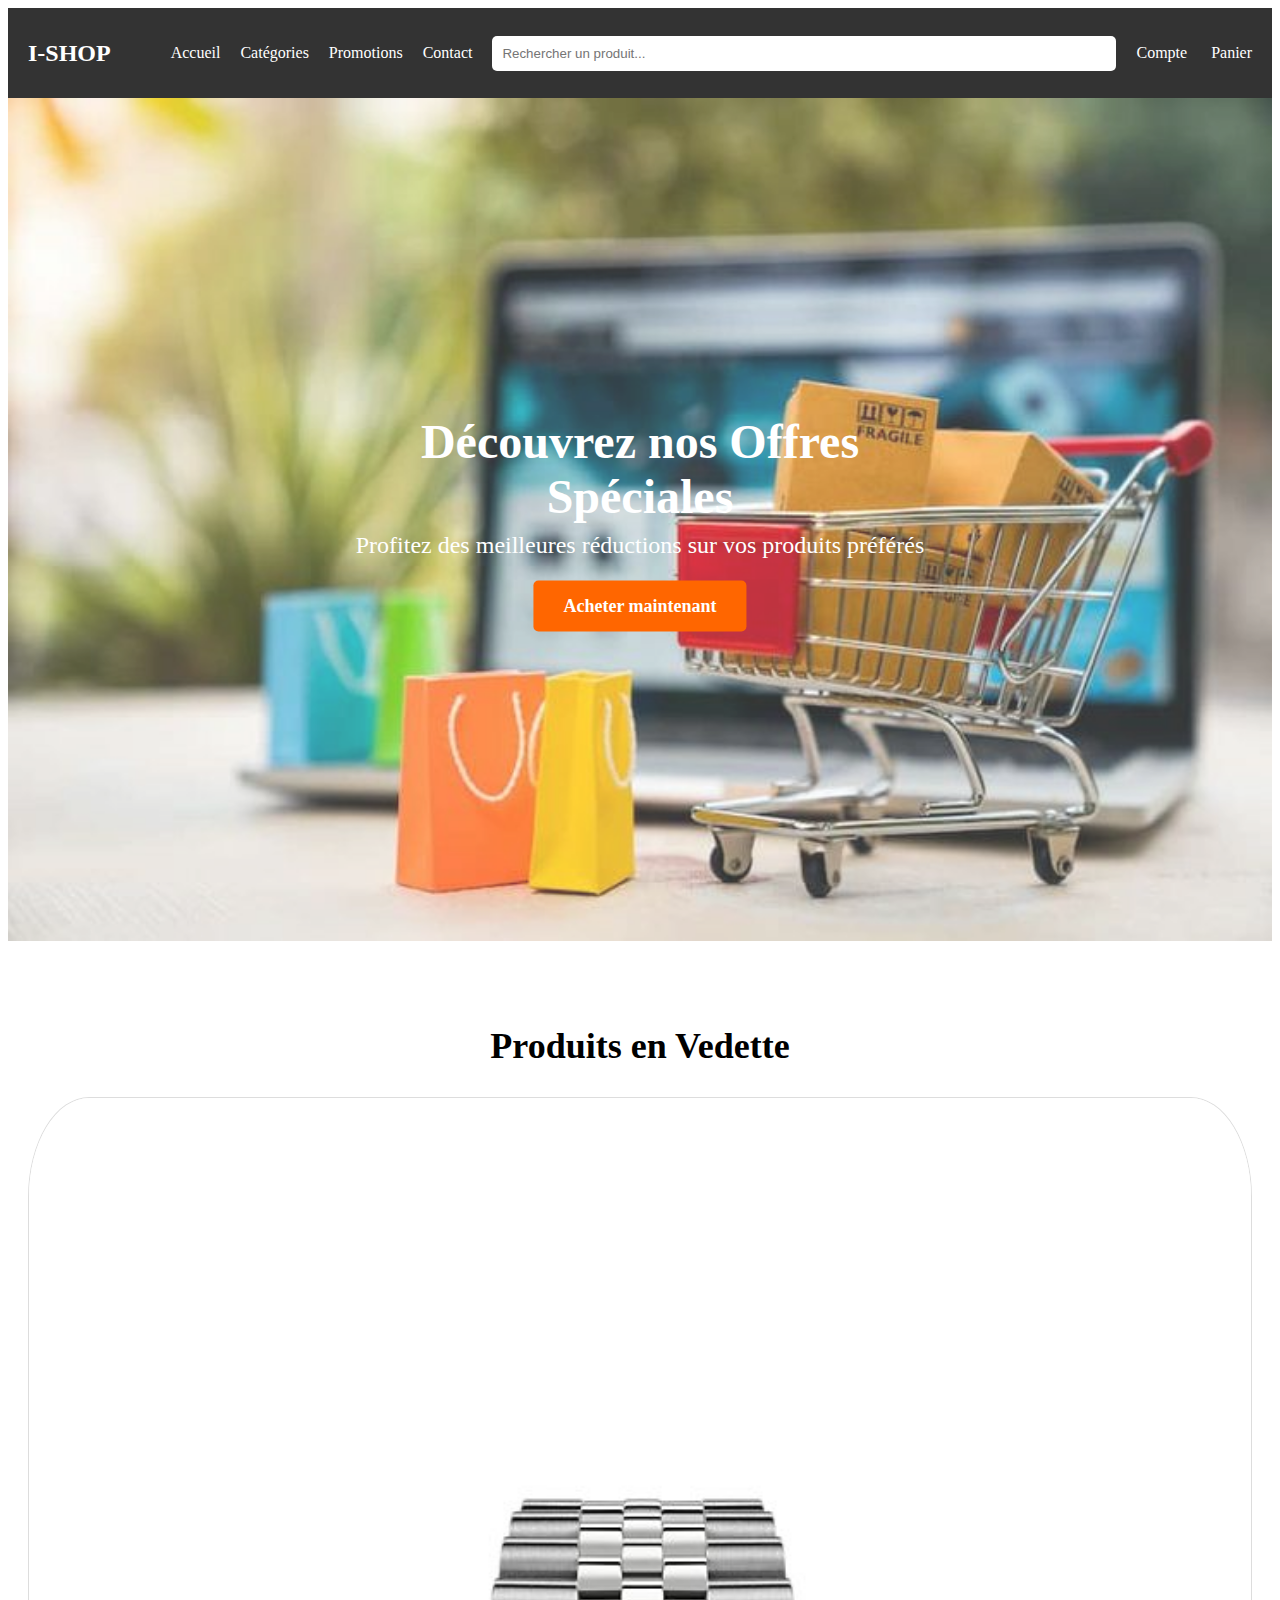
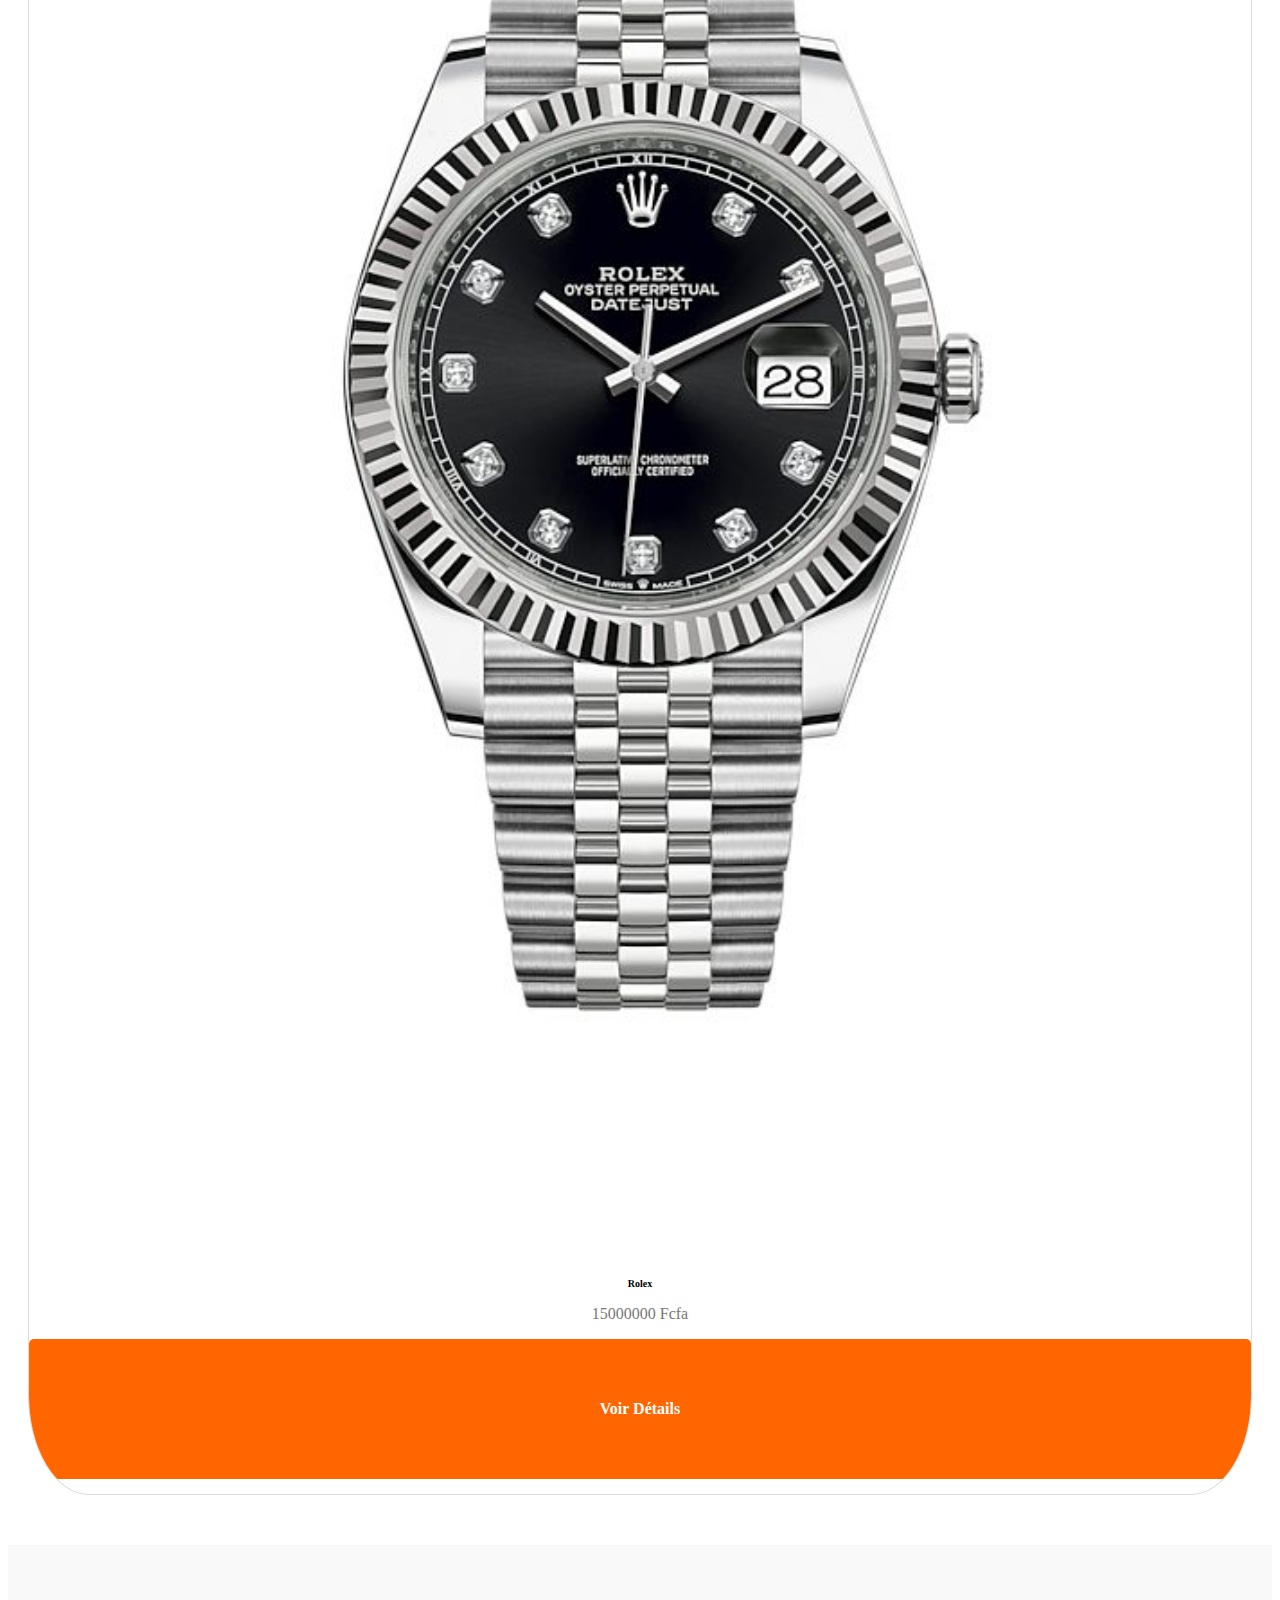
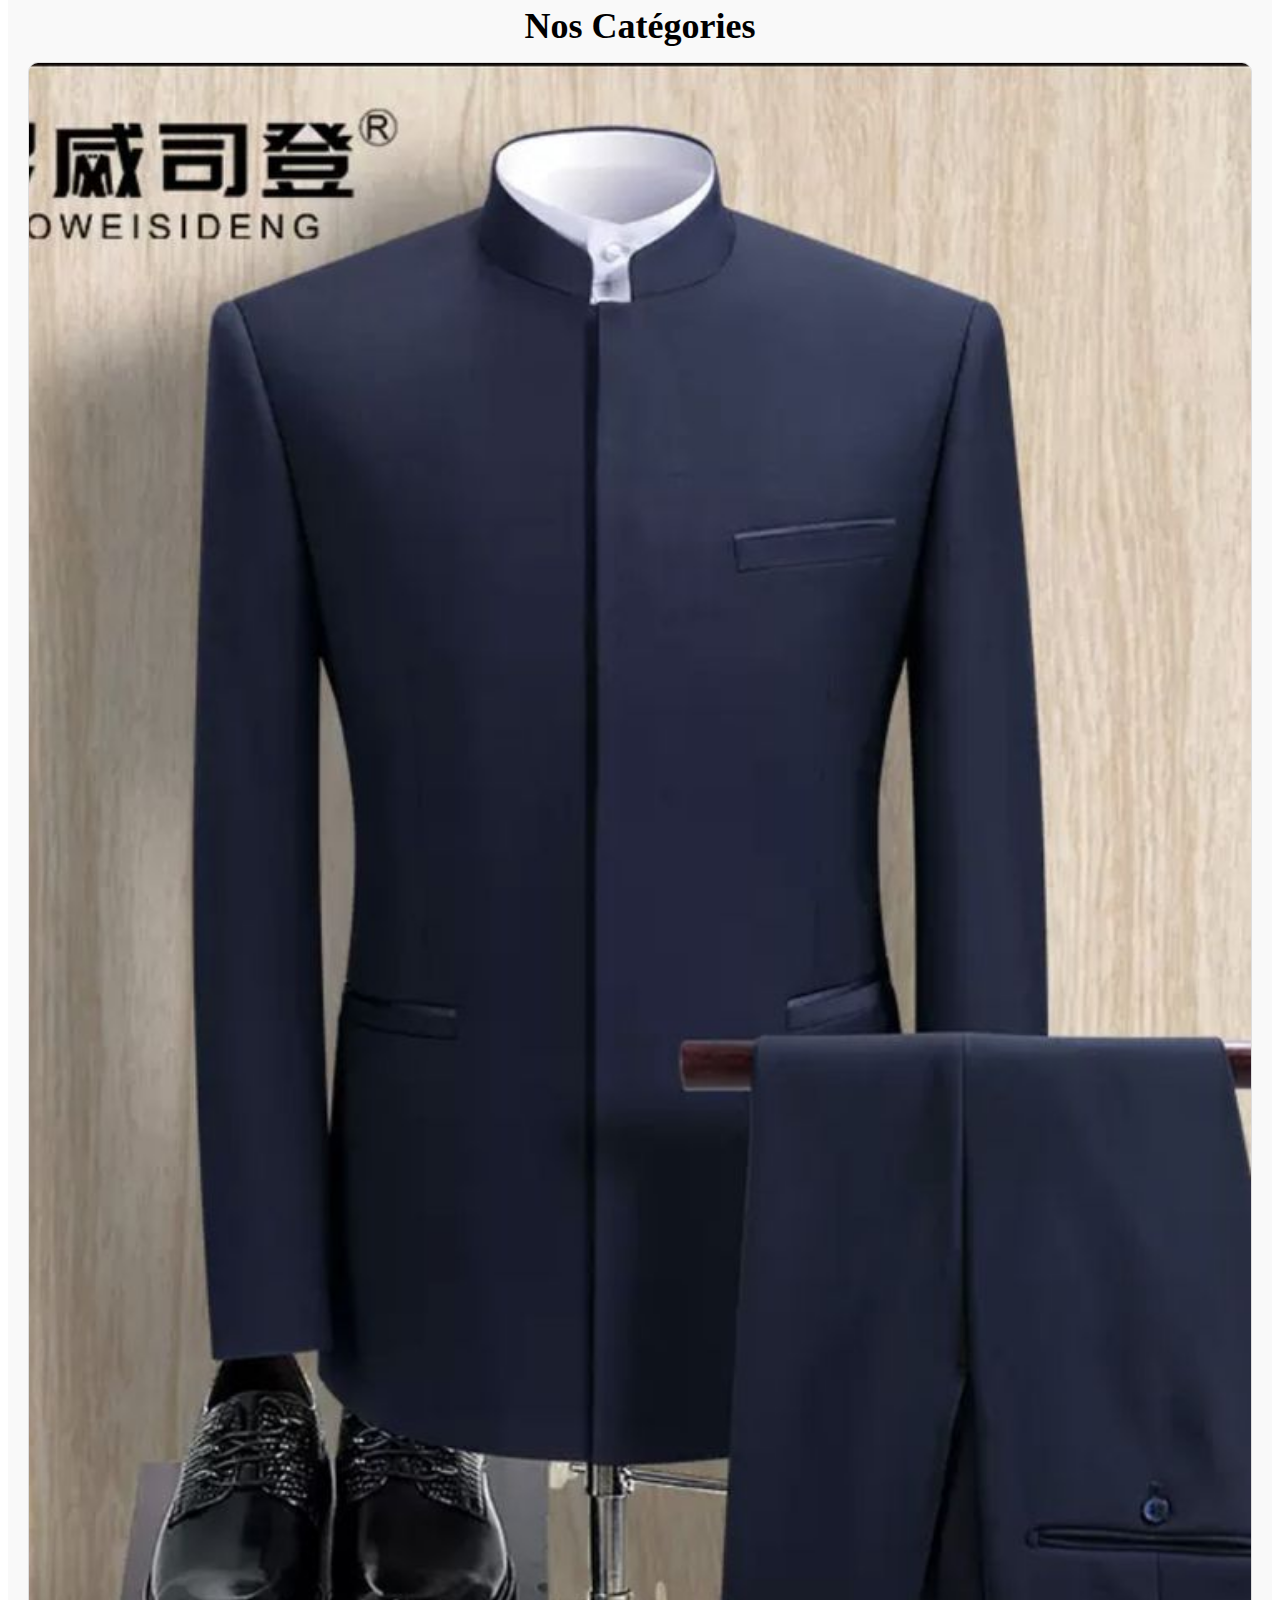
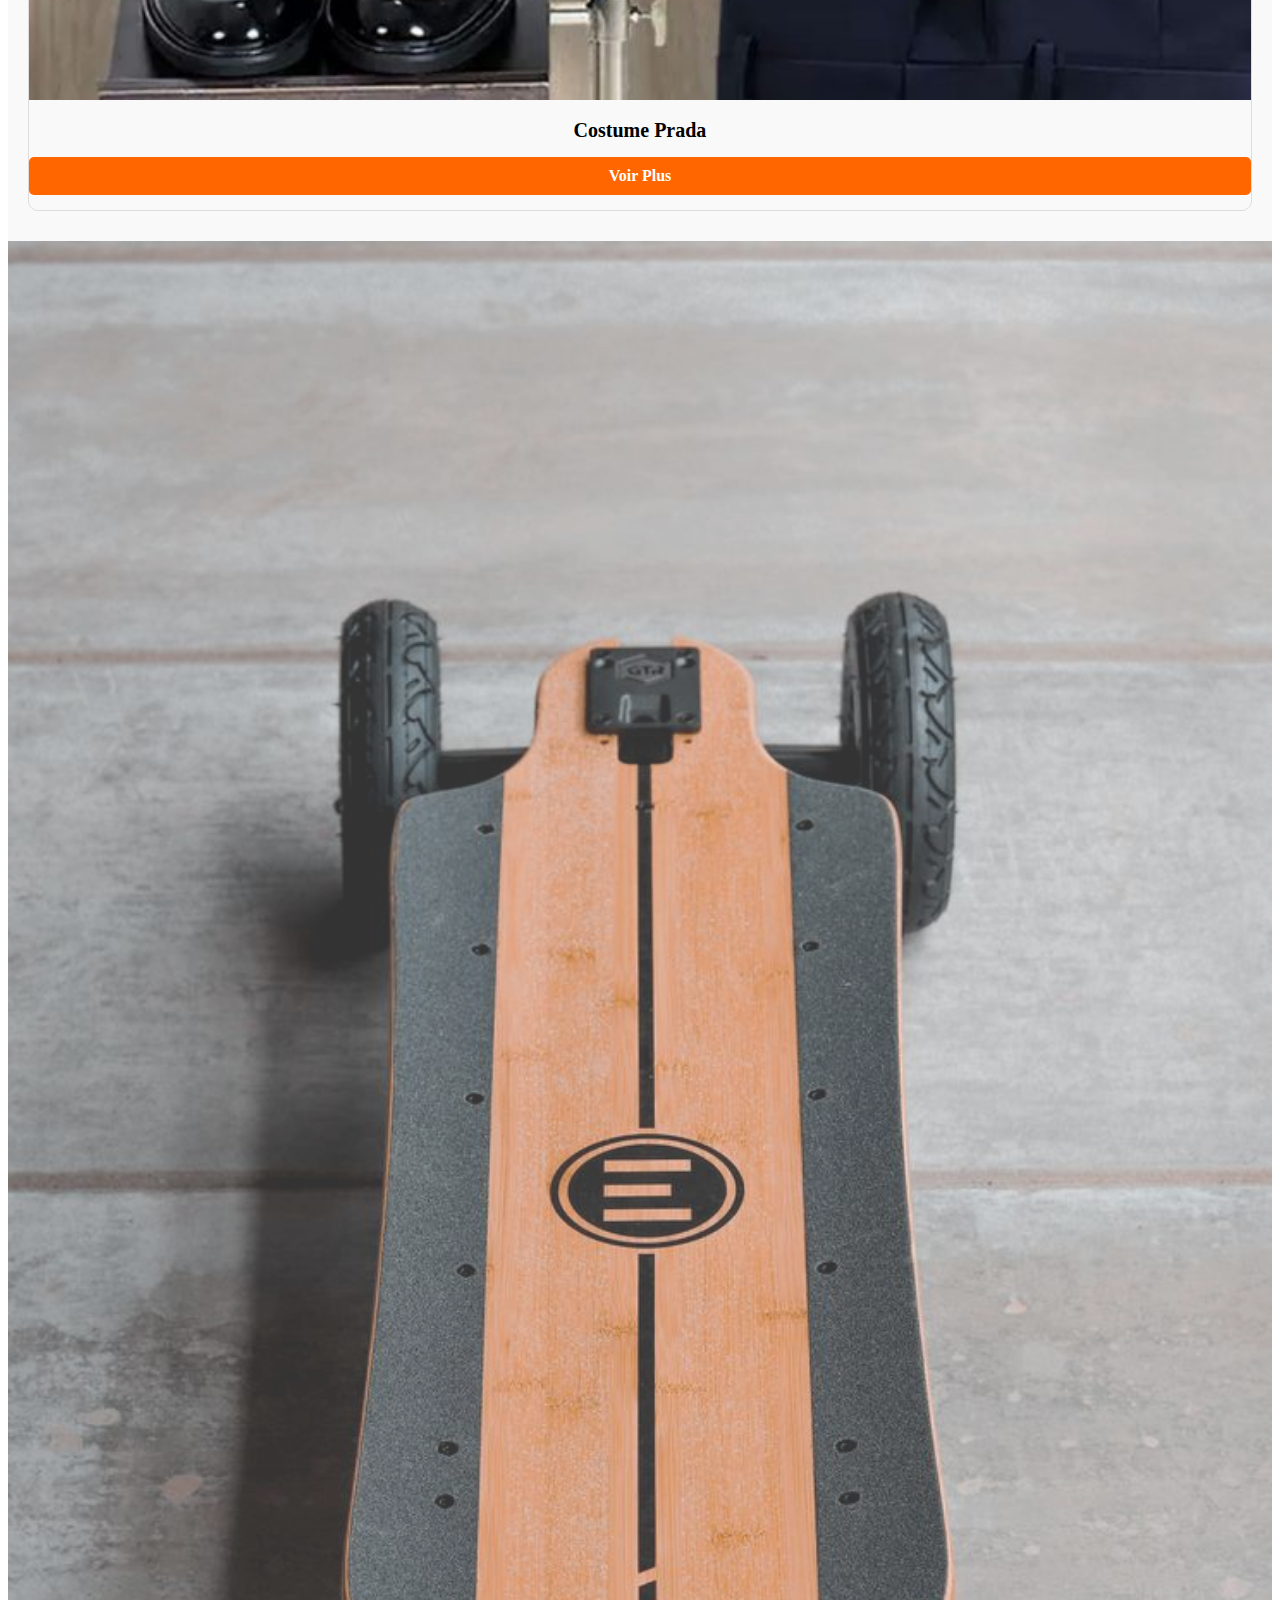
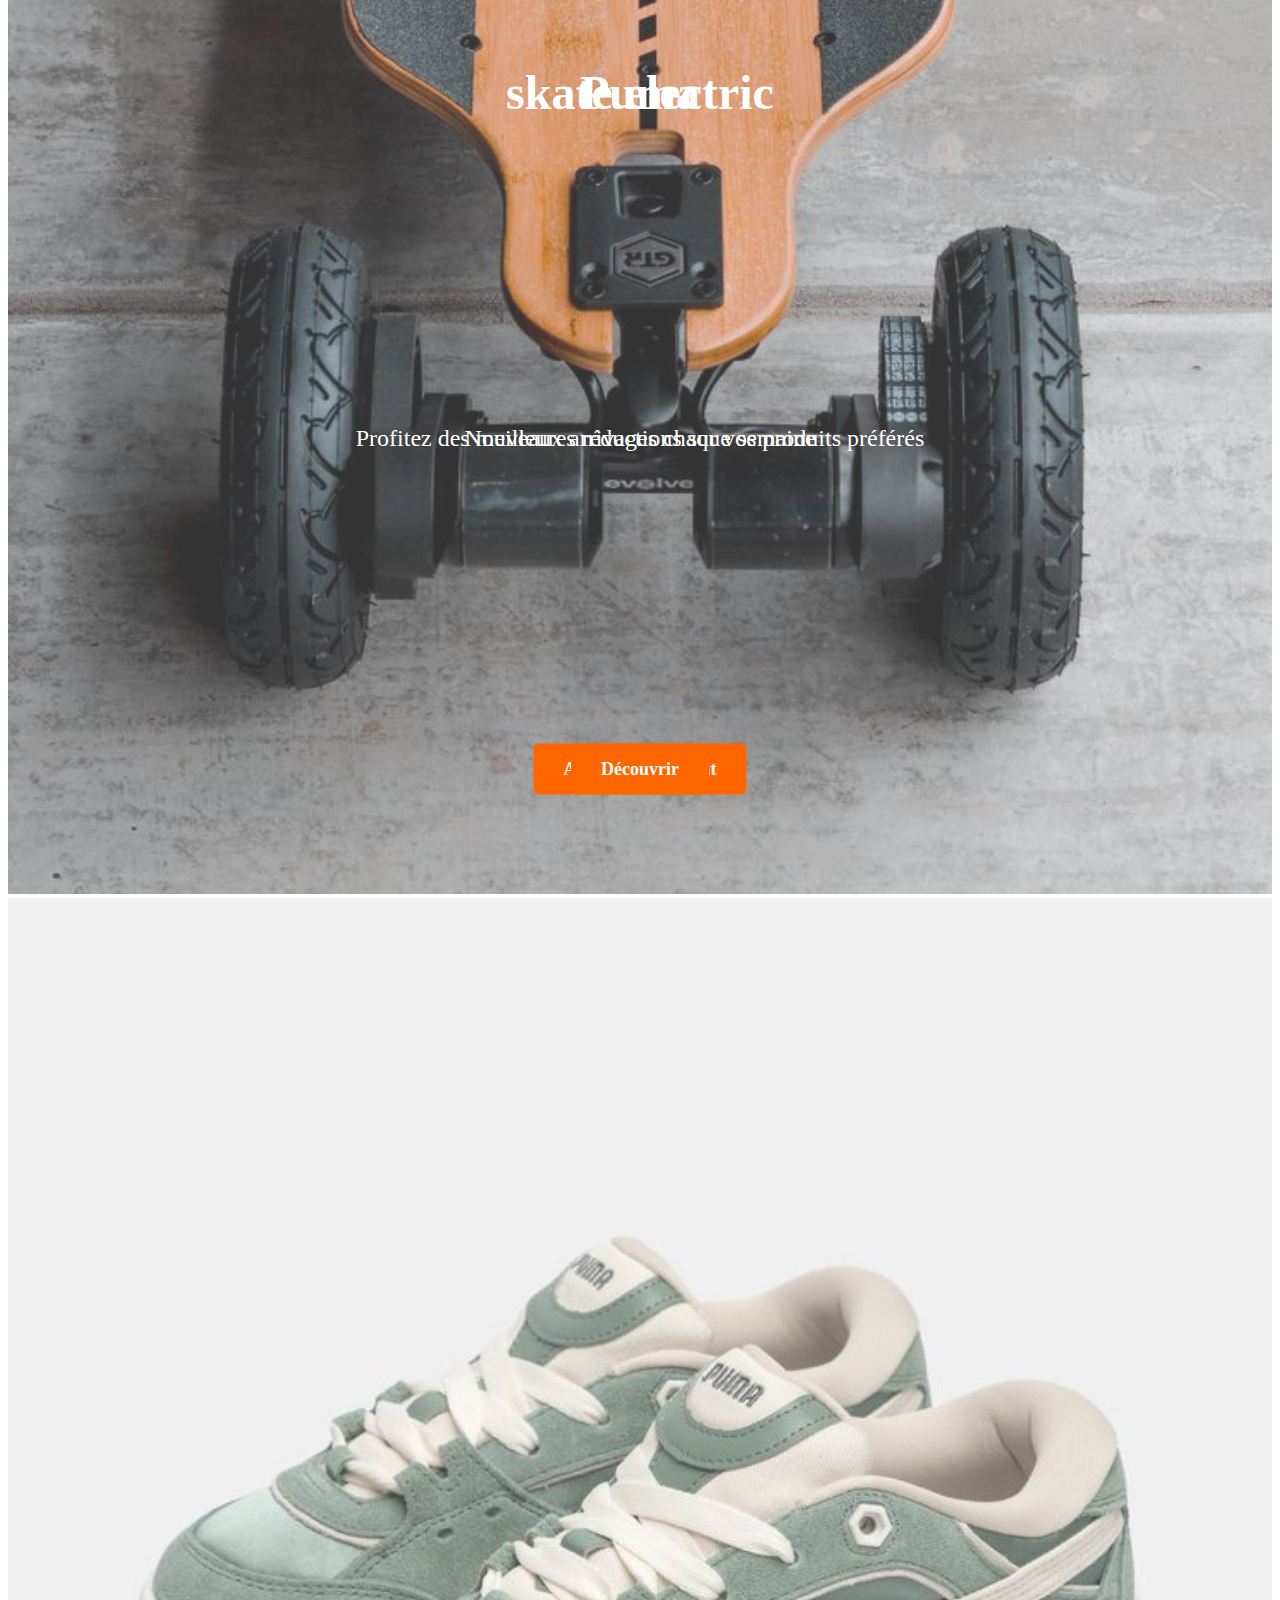
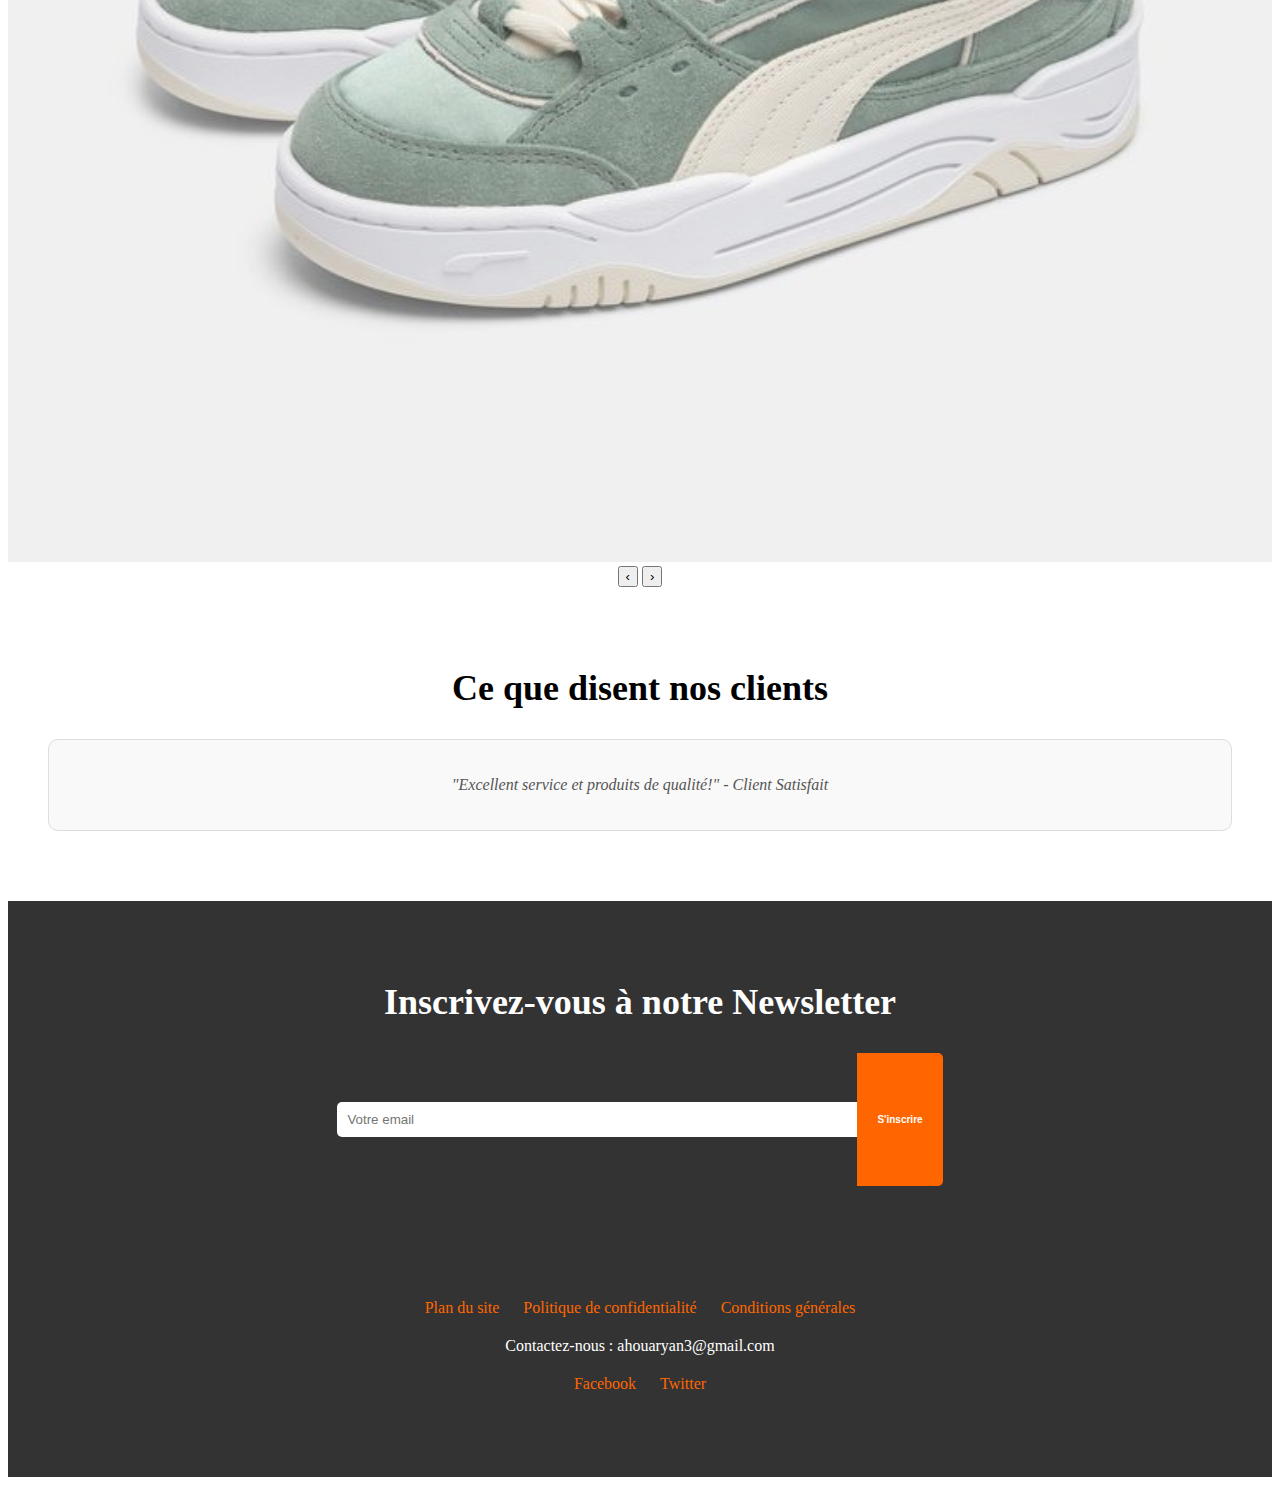
<file: page d'accueil/index.html>
<!DOCTYPE html>
<html lang="fr">
<head>
    <meta charset="UTF-8">
    <meta name="viewport" content="width=device-width, initial-scale=1.0">
    <title>I-SHOP</title>
    <link rel="stylesheet" href="styles.css">
    <script defer src="script.js"></script>
</head>
<body>
    <!-- contenu de la page-->
</body> 
    <header>
        <div class="logo">I-SHOP</div>
        <nav>
            <ul>
                <li><a href="#home">Accueil</a></li>
                <li><a href="#categories">Catégories</a></li>
                <li><a href="#promotions">Promotions</a></li>
                <li><a href="#contact">Contact</a></li>
            </ul>
        </nav>
        <div class="search-bar">
            <input type="text" placeholder="Rechercher un produit...">
        </div>
        <div class="account-cart">
            <a href="#account">Compte</a>
            <a href="#cart">Panier</a>
        </div>
    </header>
    <section class="hero">
        <img src=" 15 Ways To Stop Buying Crap You Don't Need.jpg" alt="Promotions de la semaine">
        <h1>Découvrez nos Offres Spéciales</h1>
        <p>Profitez des meilleures réductions sur vos produits préférés</p>
        <a href="#promotions" class="cta">Acheter maintenant</a>
    </section>
    <section id="featured-products">
        <h2>Produits en Vedette</h2>
        <div class="product-grid">
            <!-- Répétez ce bloc pour chaque produit -->
            <div class="product">
                <img src="rolex .jpg " alt="Produit 1">
                <h3>Rolex</h3>
                <p>15000000 Fcfa</p>
                <a href="#product1" class="cta">Voir Détails</a>
            </div>
        </div>
    </section>
    <section id="categories">
        <h2>Nos Catégories</h2>
        <div class="category-grid">
            <!-- Répétez ce bloc pour chaque catégorie -->
            <div class="category">
                <img src=" Pjama.jpg" alt="Catégorie 1">
                <h3>Costume Prada</h3>
                <a href="#category1" class="cta">Voir Plus</a>
            </div>
        </div>
    </section>
    <section class="hero">
        <div class="carousel">
            <div class="slide active">
                <img src="Evolve Skateboards.jpg " alt="Promotion 1">
                <div class="caption">
                    <h1>skate electric</h1>
                    <p>Profitez des meilleures réductions sur vos produits préférés</p>
                    <a href="#promotions" class="cta">Acheter maintenant</a>
                </div>
            </div>
            <div class="slide">
                <img src="Puma Femmes 180 Corduroy Eucalyptus _ Blanc - Green _ 8.jpg" alt="Promotion 2">
                <div class="caption">
                    <h1>Puma</h1>
                    <p>Nouveaux arrivages chaque semaine</p>
                    <a href="#promotions" class="cta">Découvrir</a>
                </div>
            </div>
        </div>
        <button class="carousel-control prev">‹</button>
        <button class="carousel-control next">›</button>
    </section>
    <section id="testimonials">
        <h2>Ce que disent nos clients</h2>
        <div class="testimonial">
            <p>"Excellent service et produits de qualité!" - Client Satisfait</p>
        </div>
    </section>
    <section id="newsletter">
        <h2>Inscrivez-vous à notre Newsletter</h2>
        <form action="subscribe.php" method="post">
            <input type="email" name="email" placeholder="Votre email">
            <button type="submit">S'inscrire</button>
        </form>
    </section>
    <footer>
        <div class="footer-links">
            <a href="#">Plan du site</a>
            <a href="#">Politique de confidentialité</a>
            <a href="#">Conditions générales</a>
        </div>
        <div class="footer-contact">
            <p>Contactez-nous : ahouaryan3@gmail.com</p>
        </div>
        <div class="footer-social">
            <a href="#">Facebook</a>
            <a href="#">Twitter</a>
        </div>
    </footer>
    <script src="script.js"></script>
</body>
</html>
</file>
<file: page d'accueil/styles.css>
header {
    display: flex;
    justify-content: space-between;
    align-items: center;
    padding: 20px;
    background-color: #333;
    color: #fff;
}

header .logo {
    font-size: 24px;
    font-weight: bold;
}

header nav ul {
    display: flex;
    list-style: none;
}

header nav ul li {
    margin-left: 20px;
}

header nav ul li a {
    color: #fff;
    text-decoration: none;
    font-weight: 500;
}

.search-bar {
    flex-grow: 1;
    margin: 0 20px;
}

.search-bar input {
    width: 100%;
    padding: 10px;
    border: none;
    border-radius: 5px;
}

.account-cart a {
    margin-left: 20px;
    color: #fff;
    text-decoration: none;
    font-weight: 500;
}

.hero {
    position: relative;
    text-align: center;
    color: #fff;
}

.hero img {
    width: 100%;
    height: auto;
    object-fit: cover;
    opacity: 0.8;
}

.hero h1 {
    position: absolute;
    top: 40%;
    left: 50%;
    transform: translate(-50%, -50%);
    font-size: 48px;
    font-weight: bold;
}

.hero p {
    position: absolute;
    top: 50%;
    left: 50%;
    transform: translate(-50%, -50%);
    font-size: 24px;
}

.hero .cta {
    position: absolute;
    top: 60%;
    left: 50%;
    transform: translate(-50%, -50%);
    padding: 15px 30px;
    background-color: #ff6600;
    color: #fff;
    border: none;
    border-radius: 5px;
    text-decoration: none;
    font-size: 18px;
    font-weight: bold;
}

#featured-products {
    padding: 50px 20px;
    text-align: center;
}

#featured-products h2 {
    margin-bottom: 30px;
    font-size: 36px;
    font-weight: bold;
}

.product-grid {
    display: grid;
    grid-template-columns: repeat(auto-fit, minmax(200px, 1fr));
    gap: 20px;
}

.product {
    border: 1px solid #ddd;
    border-radius: 5%;
    overflow: hidden;
    transition: transform 0.3s ease;
}

.product:hover {
    transform: scale(1.0);
}

.product img {
    width: 100%;
    height: auto;
}

.product h3 {
    margin: 15px 0;
    font-size: 10px;
    font-weight: bold;
}

.product p {
    color: #777;
}

.product .cta {
    display: block;
    margin: 15px auto;
    padding: 5% 15px;
    background-color: #ff6600;
    color: #fff;
    border: none;
    border-radius: 5px;
    text-decoration: none;
    font-size: 16px;
    font-weight: bold;
}

#categories {
    padding: 30px 20px;
    text-align: center;
    background-color: #f9f9f9;
}

#categories h2 {
    margin-bottom: 15px;
    font-size: 36px;
    font-weight: bold;
}

.category-grid {
    display: grid;
    grid-template-columns: repeat(auto-fit, minmax(200px, 1fr));
    gap: 20px;
}

.category {
    border: 1px solid #ddd;
    border-radius: 10px;
    overflow: hidden;
    transition: transform 0.3s ease;
}

.category:hover {
    transform: scale(1.05);
}

.category img {
    width: 100%;
    height: auto;
}

.category h3 {
    margin: 15px 0;
    font-size: 20px;
    font-weight: bold;
}

.category .cta {
    display: block;
    margin: 15px auto;
    padding: 10px 20px;
    background-color: #ff6600;
    color: #fff;
    border: none;
    border-radius: 5px;
    text-decoration: none;
    font-size: 16px;
    font-weight: bold;
}

#testimonials {
    padding: 50px 20px;
    text-align: center;
}

#testimonials h2 {
    margin-bottom: 30px;
    font-size: 36px;
    font-weight: bold;
}

.testimonial {
    border: 1px solid #ddd;
    border-radius: 10px;
    padding: 20px;
    margin: 20px;
    background-color: #f9f9f9;
}

.testimonial p {
    font-style: italic;
    color: #555;
}

#newsletter {
    padding: 50px 20px;
    text-align: center;
    background-color: #333;
    color: #fff;
}

#newsletter h2 {
    margin-bottom: 30px;
    font-size: 36px;
    font-weight: bold;
}

#newsletter form {
    display: flex;
    justify-content: center;
    align-items: center;
}

#newsletter input {
    padding: 10px;
    border: none;
    border-radius: 5px 0 0 5px;
    width: 500px;
}

#newsletter button {
    padding: 5% 20px;
    background-color: #ff6600;
    color: #fff;
    border: none;
    border-radius: 0 5px 5px 0;
    font-size: 10px;
    font-weight: bold;
    cursor: pointer;
}

footer {
    padding: 5%;
    background-color: #333;
    color: #fff;
    text-align: center;
}

.footer-links,
.footer-contact,
.footer-social {
    margin-bottom: 20px;
}

.footer-links a,
.footer-contact a,
.footer-social a {
    color: #ff6600;
    text-decoration: none;
    margin: 0 10px;
}

.footer-links a:hover,
.footer-contact a:hover,
.footer-social a:hover {
    text-decoration: underline;
}

/* Exemple de transition pour les produits */
.product {
    transition: transform 0.3s ease, box-shadow 0.3s ease;
}

.product:hover {
    transform: scale(1.05);
    box-shadow: 0 4px 8px rgba(0, 0, 0, 0.1);
}

@media (max-width: 30px) {
    .hero h1 {
        font-size: 15pxx;
    }

    .hero p {
        font-size: 10px;
    }

    .product-grid,
    .category-grid {
        grid-template-columns: 1fr;
    }
}
</file>
